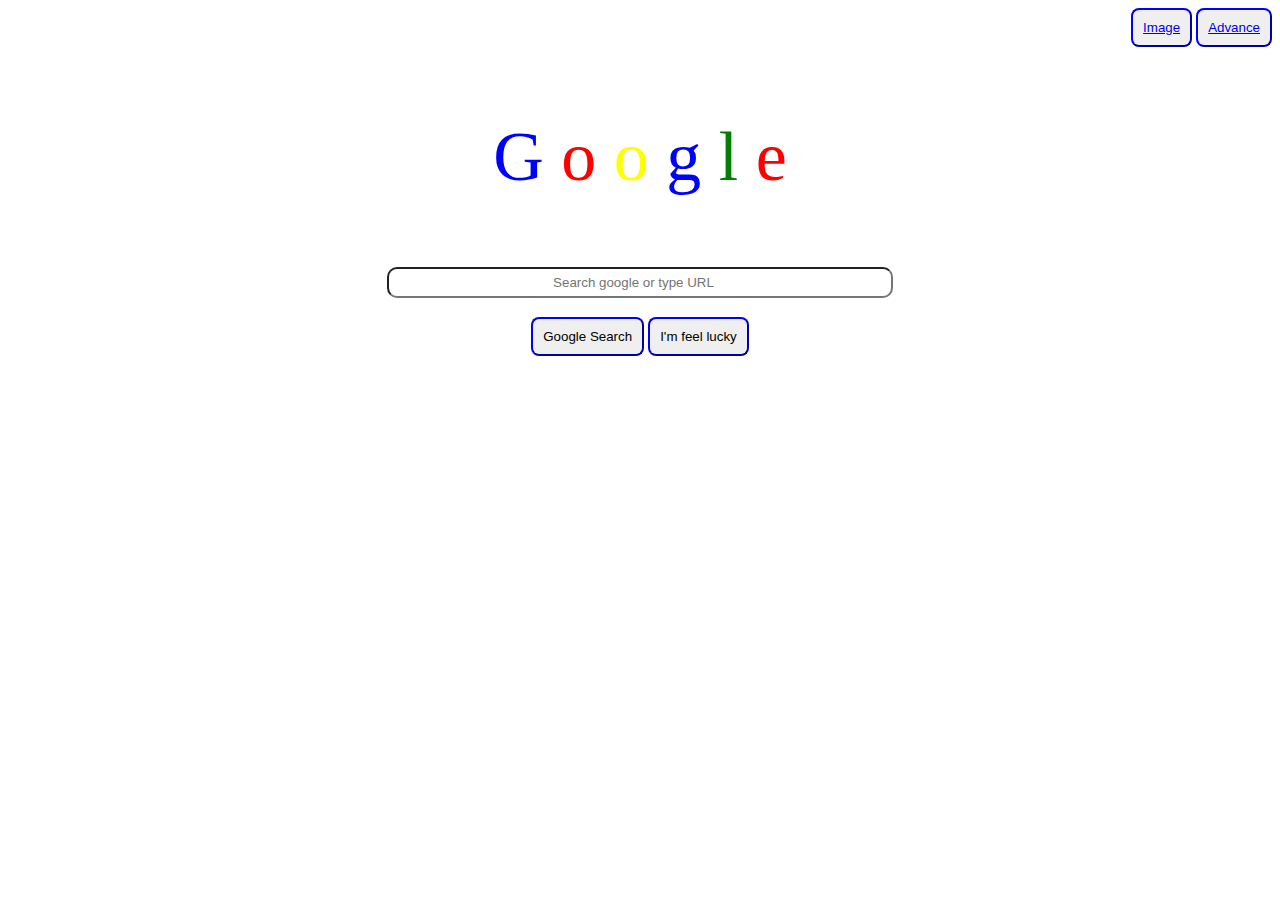
<file: index.html>
<!DOCTYPE html>
<html lang="en">
<head>
    <title>Document</title>
    <link rel="stylesheet" href="mystyle.css">
</head>
<body>
<form action="https://www.google.com/search" method="get">
    <div class="links">
        <button><a href="Image.html">Image</a></button>
       <button><a href="Advance.html">Advance</a></button>
    </div>
    <div class="google-sc">
        <span style="color:blue;">G</span>
        <span style="color:red;">o</span>
        <span style="color: yellow;">o</span>
        <span style="color: blue;">g</span>
        <span style="color: green;">l</span>
        <span style="color: red;">e</span>
    </div>
    <div class="search-bar">
        <input type="search" placeholder="Search google or type URL">
    </div>
    <div class="submit">
        <button name="submit">Google Search</button>&nbsp;
        <button name="submit" >I'm feel lucky</button>
    </div>
    
</form>
</body>
</html>
</file>
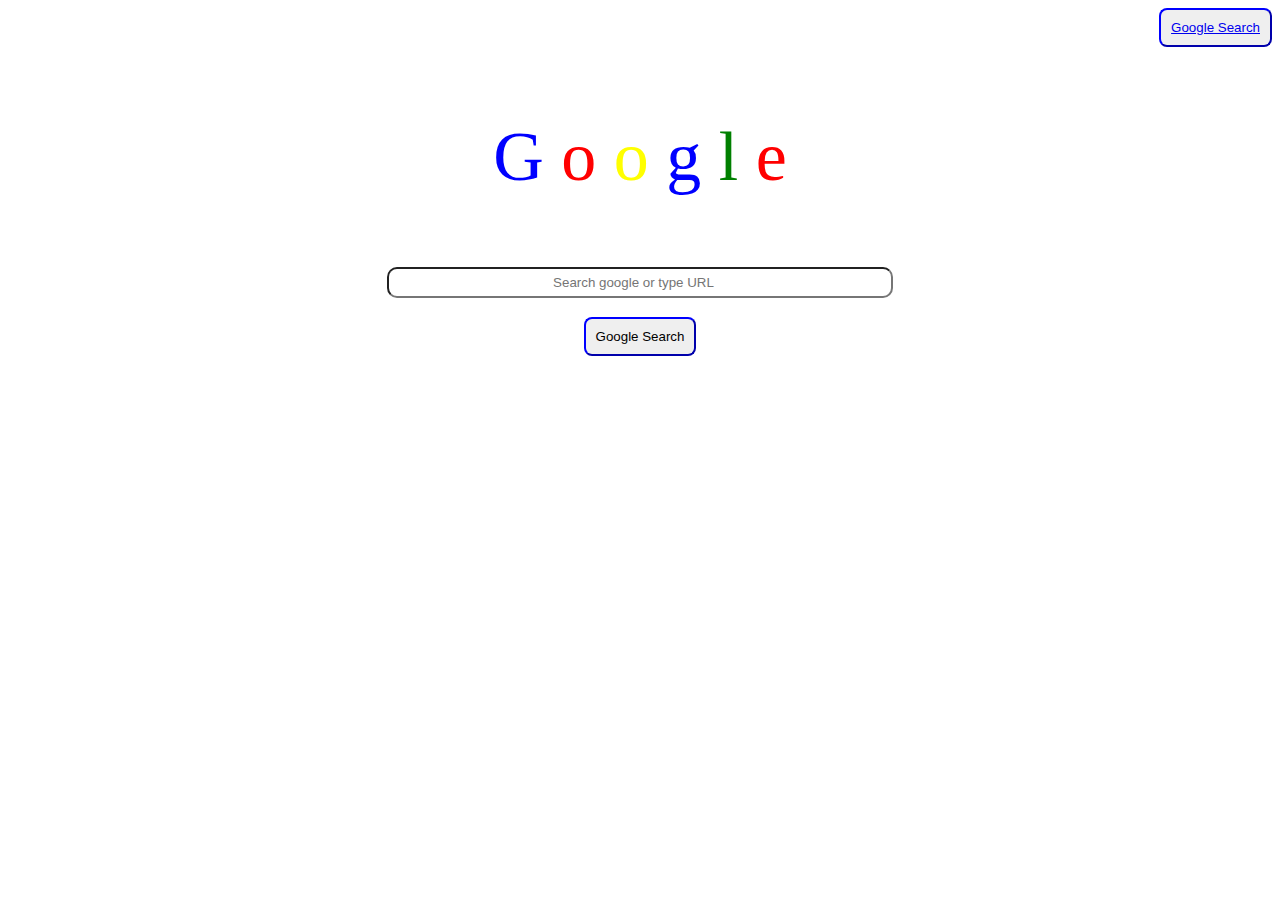
<file: Advance.html>
<!DOCTYPE html>
<html lang="en">
<head>
    <title>Advance Search</title>
    <link rel="stylesheet" href="mystyle.css">
</head>
<body>
    <form action="https://www.google.com.advanced_search" method="get">
        <div class="links">
            <button name="submit"><a href="index.html">Google Search</a></button>
        </div>
        <div class="google-sc">
            <span style="color:blue;">G</span>
            <span style="color:red;">o</span>
            <span style="color: yellow;">o</span>
            <span style="color: blue;">g</span>
            <span style="color: green;">l</span>
            <span style="color: red;">e</span>
        </div>
        <div class="search-bar">
            <input type="search" placeholder="Search google or type URL">
        </div>
        <div class="submit">
            <button name="submit" >Google Search</button>
        </div>
    </form>
</body>
</html>
</file>
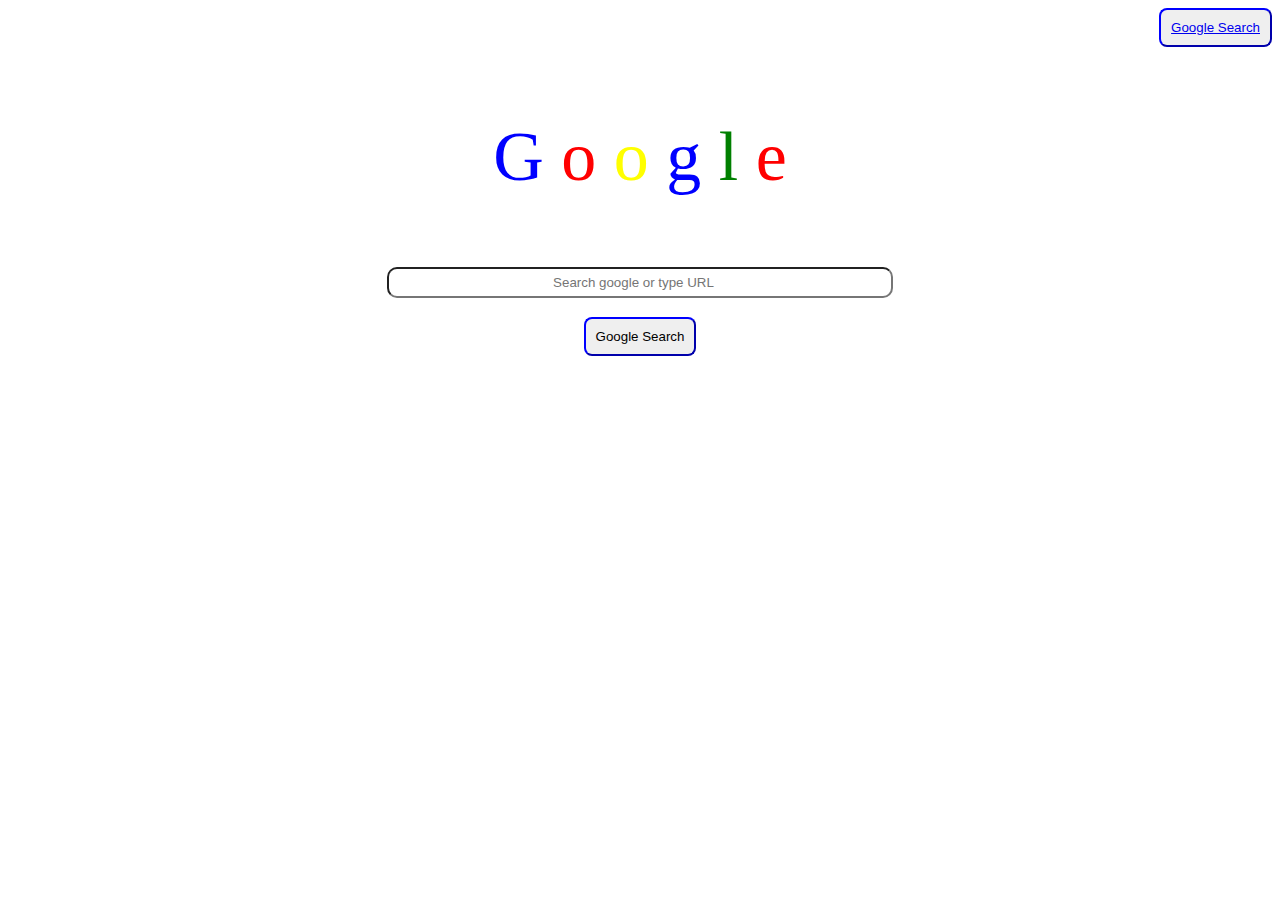
<file: Image.html>
<!DOCTYPE html>
<html lang="en">
<head>
    <title>Search Image</title>
    <link rel="stylesheet" href="mystyle.css">
</head>
<body>
    <form action="https://www.google.com/imghp?hl=en" method="get">
        <div class="links">
            <button name="submit"><a href="index.html">Google Search</a></button>
        </div>
        <div class="google-sc">
            <span style="color:blue;">G</span>
            <span style="color:red;">o</span>
            <span style="color: yellow;">o</span>
            <span style="color: blue;">g</span>
            <span style="color: green;">l</span>
            <span style="color: red;">e</span>
        </div>
        <div class="search-bar">
            <input type="search" placeholder="Search google or type URL">
        </div>
        <div class="submit">
            <button name="submit" >Google Search</button>
        </div>
    </form>   
</body>
</html>
</file>
<file: mystyle.css>
.links{
    text-align: right;
  
}
.google-sc{
    text-align: center;
    font-size: 70px;
    font-display: 20%;
    padding: 70px;
}
.search-bar{
    display: flex;
    justify-content: center;
}
input{
    width: 40%;
    padding: 6px;
    text-align: center;
    border-style: 1px solid;
    border-radius: 10px;
}
.submit{
    display: flex;
    justify-content: center;
    padding: 19px;
}
button{
    padding: 10px;
    border-radius: 8px;
    border-color: blue; 
}
button:hover{
    color: white;
    background-color: blue;
}
</file>
